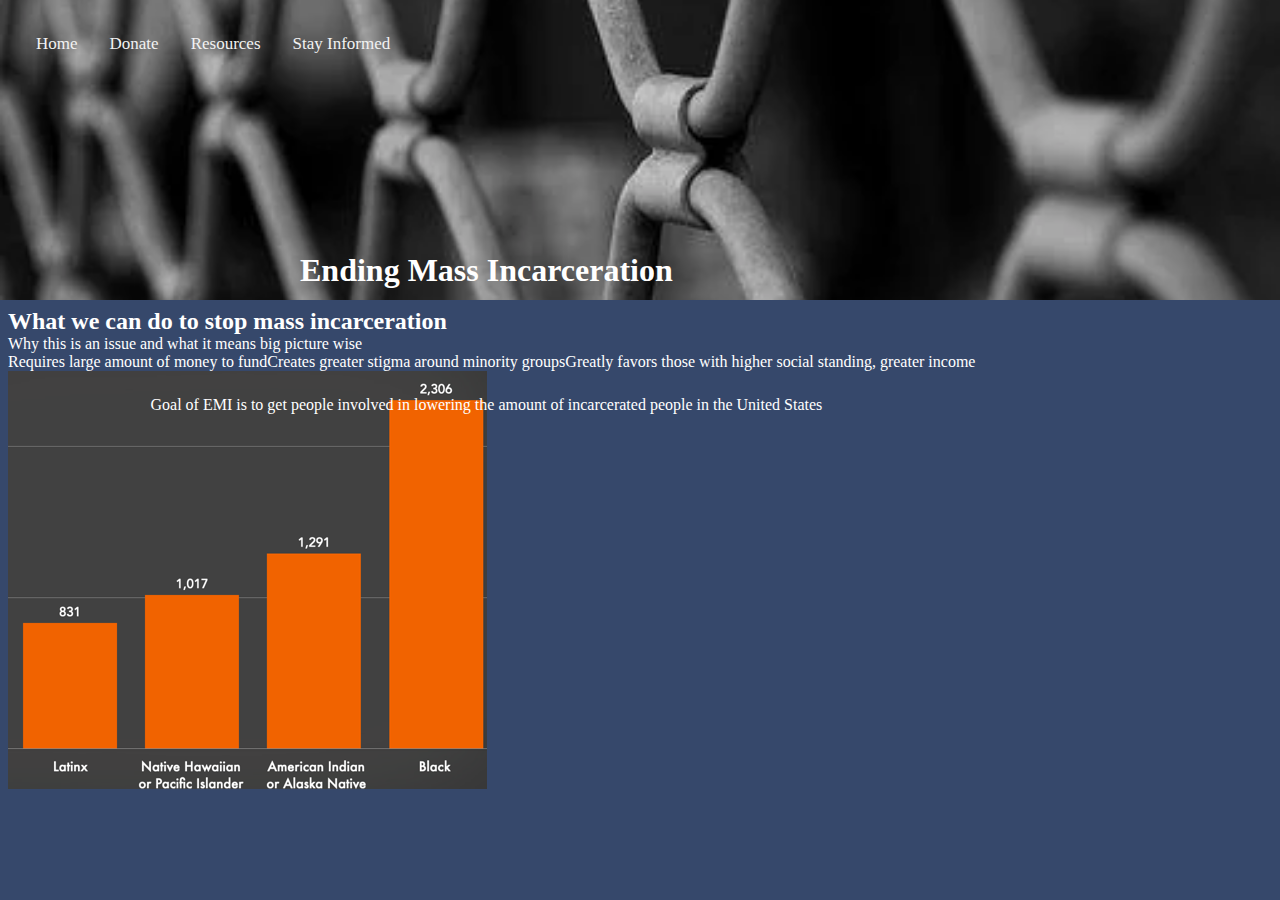
<file: index.html>
<!DOCTYPE html>
<html>
  <head>
  
    <title>EndingMassIncarceration</title>
    <meta charset="utf-8" />
	  <meta http-equiv="X-UA-Compatible" content="IE=edge" />
	  <meta name="viewport" content="width=device-width, initial-scale=1" />

	  <!-- link the webpage's stylesheet -->
	  <link rel="stylesheet" href="/style.css" />

	  <!-- link the webpage's JavaScript file -->
	  <script src="/script.js" defer></script>

  </head>
  
  <body>
    
<nav>
    <!--this is where I will keep my nav bar-->
   <div class="bg-img">
  <div class="container">
    <div class="topnav">
            <ul class="nav-links">

        <li><a href="index.html">Home</a></li>

        <li><a href="about.html">Donate</a></li>

        <li><a href="resources.html">Resources</a></li>

        <li><a href="news.html">Stay Informed</a></li>

      </ul>

    </div>
  </div>
  </div> 
  </nav>

<h1 id="okay">Ending Mass Incarceration</h1>
    <p id="hellohi"> Goal of EMI is to get people involved in lowering the amount of incarcerated people in the United States </p>

    <div class="fronter">
<h2>What we can do to stop mass incarceration</h2>
    <p>Why this is an issue and what it means big picture wise</p>
      <ul>
  <li>Requires large amount of money to fund</li>
  <li>Creates greater stigma around minority groups</li>
  <li>Greatly favors those with higher social standing, greater income</li>
</ul>
  
<img src="assets/people.png">








    
  </body>
</html>
</file>
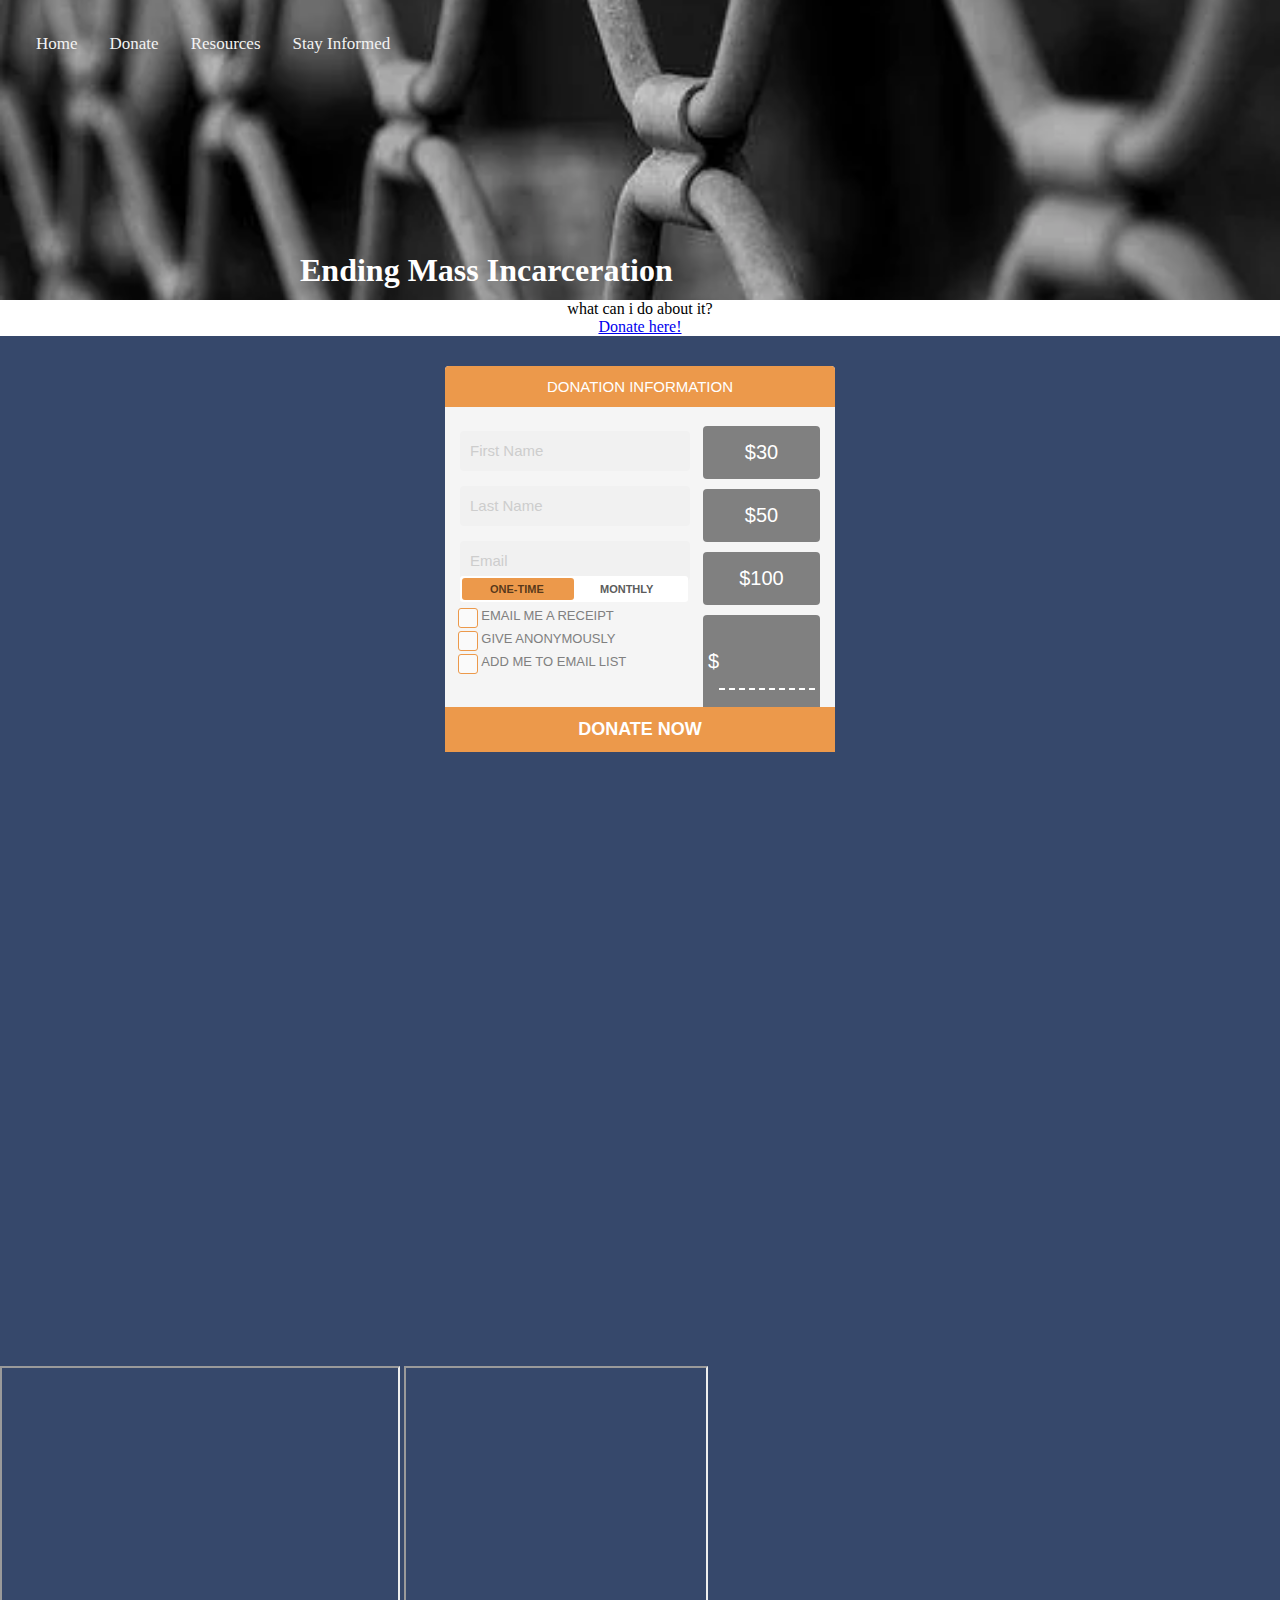
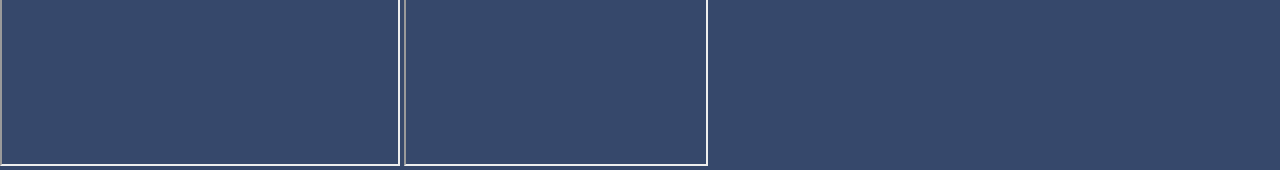
<file: about.html>
<!DOCTYPE html>
<html>
  <head>
    
    <title>EndingMassIncarceration</title>
    <meta charset="utf-8" />
	  <meta http-equiv="X-UA-Compatible" content="IE=edge" />
	  <meta name="viewport" content="width=device-width, initial-scale=1" />

	  <!-- link the webpage's stylesheet -->
	  <link rel="stylesheet" href="/style.css" />

	  <!-- link the webpage's JavaScript file -->
	  <script src="/script.js" defer></script>

  </head>
  
  <body>
    <!--this is where I will keep my nav bar-->
  <nav>
    <!--this is where I will keep my nav bar-->
   <div class="bg-img">
  <div class="container">
    <div class="topnav">
            <ul class="nav-links">

        <li><a href="index.html">Home</a></li>

        <li><a href="about.html">Donate</a></li>

        <li><a href="resources.html">Resources</a></li>

        <li><a href="news.html">Stay Informed</a></li>

      </ul>

    </div>
  </div>
  </div> 
  </nav>

    <!--fact generator-->
    
    <!--call to action!-->
    <div class="yeslet">
<p id="cta">what can i do about it?</p>
<a href="https://innocenceproject.org/donate/?f_src=FY21_web_x_gen_nmat_campNew000Top000Button_Main ">Donate here!</a>
    </div>

<div class="donation-container">
            
            <div class="donation-box">
	            <div class="title">Donation Information</div>
	            
	            <div class="fields">
		            <input type="text" id="firstName" placeholder="First Name"> </input>
		            <input type="text" id="lastName" placeholder="Last Name"> </input>
		            <input type="text" id="email" placeholder="Email"> </input>
	            </div>
	            
	            <div class="amount">
		            <div class="button">$30</div>
		            <div class="button">$50</div>
		            <div class="button">$100</div>
		            <div class="button">$<input type="text" class="set-amount" placeholder=""> </input></div>
	            </div>
	            
	            <div class="switch">
					<input type="radio" class="switch-input" name="view" value="One-Time" id="one-time" checked="">
					<label for="one-time" class="switch-label switch-label-off">One-Time</label>
					<input type="radio" class="switch-input" name="view" value="Monthly" id="monthly">
					<label for="monthly" class="switch-label switch-label-on">Monthly</label>
					<span class="switch-selection"></span>
			    </div>
			    
			    <div class="checkboxes">
					<input type="checkbox" id="receipt" class="checkbox" />
					<label for="receipt">Email Me A Receipt</label>
					<br />
					<input type="checkbox" id="anon" class="checkbox" />
					<label for="anon">Give Anonymously</label>
					<br />
					<input type="checkbox" id="list" class="checkbox" />
					<label for="list">Add Me To Email List</label>
			    </div>
			    
			    <div class="confirm">
				    
			    </div>
	            
	            <div class="donate-button"><i class="fa fa-credit-card"></i> Donate Now</div>
            </div>
            
        </div>

<script src="https://ajax.googleapis.com/ajax/libs/jquery/2.1.3/jquery.min.js"></script>
<script src="https://raw.githubusercontent.com/jerryluk/jquery.autogrow/master/jquery.autogrow-min.js"></script>




    
    <iframe src="https://www.change.org/p/governor-jerry-brown-of-calfornia-california-reduce-prison-sentences-for-inmates-to-serve-60-instead-of-85" width="400" height="400"></iframe>
        <iframe src="https://www.brennancenter.org/get-involvedwidth="400" height="400"></iframe>

<h1 id="okay">Ending Mass Incarceration</h1>


    
  </body>
</html>
</file>
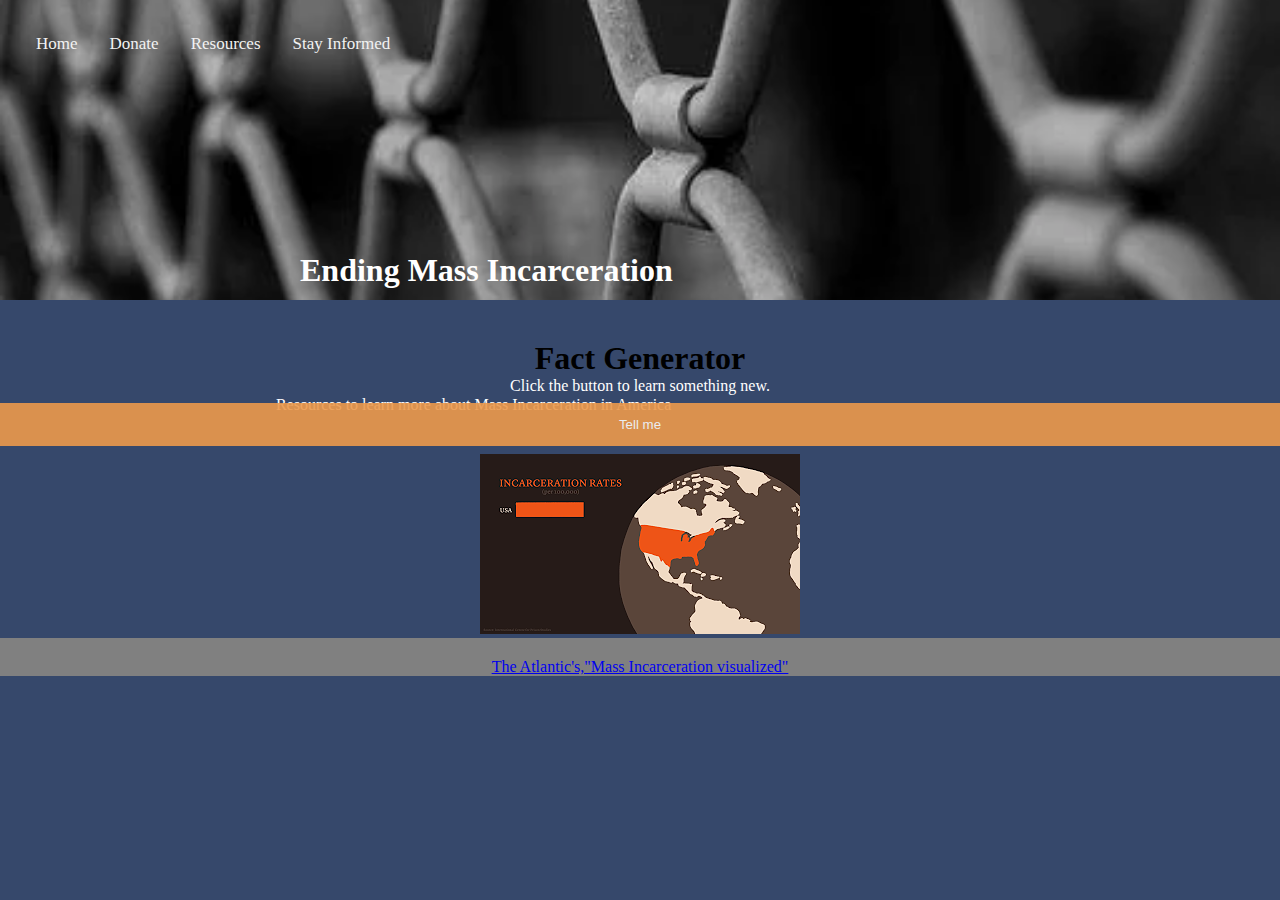
<file: news.html>
<!DOCTYPE html>
<html>
  <head>
    
    <title>EndingMassIncarceration</title>
    <meta charset="utf-8" />
	  <meta http-equiv="X-UA-Compatible" content="IE=edge" />
	  <meta name="viewport" content="width=device-width, initial-scale=1" />

	  <!-- link the webpage's stylesheet -->
	  <link rel="stylesheet" href="/style.css" />

	  <!-- link the webpage's JavaScript file -->
	  <script src="/script.js" defer></script>

  </head>
  
  <body>
  
   <div class="bg-img">
  <div class="container">
    <div class="topnav">
            <ul class="nav-links">

        <li><a href="index.html">Home</a></li>

        <li><a href="about.html">Donate</a></li>

        <li><a href="resources.html">Resources</a></li>

        <li><a href="news.html">Stay Informed</a></li>

      </ul>

    </div>
  </div>
  </div> 
  </nav>
<h1 id="okay">Ending Mass Incarceration</h1>
<header id="faxx">
  <p id="newsnews">Resources to learn more about Mass Incarceration in America</p>



  
		<h1>Fact Generator</h1>
	<main>
		<p>Click the button to learn something new.</p>
		<button id="myButton">Tell me</button>
    <p id="fact"></p>


    
          <img src="assets/video.jpg"alt="Image of a globe with the United States highlighted. Incarceration rates bar graph to the left of it. Unites Sttes at 698 per 100,000. England and wales,148, Canada 106,France 100, and Germany 78.">
    <p id="thevideo"><a href=https://youtu.be/u51_pzax4M0>The Atlantic's,"Mass Incarceration visualized"</a></p>
  </body>

</html>
</file>
<file: style.css>
/* STYLE SECTIONING TAGS */
* { /* Reset the space of the webpage */
   margin: 0px;
   padding: 0px;
}

body {
 background-color: #36486b;
}

/* STYLE TEXT */

h1 {
  color:#618685;
}

/*this is where ill keep nav bar styling*/
ul {
  list-style-type: none;
  margin: 0;
  padding: 0;
}

li {
  float: left;
}
h1{text-align:center;
   color:black;
 }

.bg-img {
  /* The image used */
  background-image: url("gate.jpg");

  min-height: 300px;

  /* Center and scale the image nicely */
  background-position: center;
  background-repeat: no-repeat;
  background-size: cover;

  /* Needed to position the navbar */
  position: relative;
}

/* Position the navbar container inside the image */
.container {
  position: absolute;
  margin: 20px;
  width: auto;
}

/* The navbar */
.topnav {
  overflow: hidden;
}

  /* Needed to position the navbar */
  position: relative;
}

/* Position the navbar container inside the image */
.container {
  position: absolute;
  margin: 20px;
  width: auto;
}

/* The navbar */
.topnav {
  overflow: hidden;
}

/* Navbar links */
.topnav a {
  float: left;
  color: #f2f2f2;
  text-align: center;
  padding: 14px 16px;
  text-decoration: none;
  font-size: 17px;
}


.topnav a:hover {
  background-color: #ddd;
  color: black;
}
.centered {
  position: absolute;
  top: 50%;
  left: 50%;
  transform: translate(-50%, -50%);
}
/* ADD MORE! */
#faxx {
 background-color:#white;
  text-align:center;
  color:white;
  padding-top:40px;
 }


#okay {
  position: absolute;
  top: 30%;
  left: 38%;
  transform: translate(-50%, -50%);
   text-align: left;
  color:white;
}

#hellohi{
  position: absolute;
  top: 45%;
  left: 38%;
  transform: translate(-50%, -50%);
   color:white;
}

#newsnews{
  position: absolute;
  top: 45%;
  left: 37%;
  transform: translate(-50%, -50%);
   color:white;
  text-align:left;
}
#thevideo{
 background-color:grey;
  text-align:center;
  color:white;
  padding-top:20px;
 }

#inn {
  background-color: #EC994B; 
  border: none;
  color: white;
  padding: 15px 32px;
  text-align: center;
  text-decoration: none;
  display: inline-block;
  margin:50px;
  font-size: 16px;
  
}


.donation-container {
	height: 1000px;
	font-family: 'Montserrat', sans-serif;
	font-weight: 500;
	font-size: 12px;
	text-transform: uppercase;
	margin-top: 30px;
}

.donation-box {
	width: 390px;
	height: 386px;
	background-color: #F5F5F5;
	border-top-left-radius: 4px;
	border-top-right-radius: 4px;
	position: relative;
	margin-left: auto;
	margin-right: auto;
	
	-webkit-transition: all 0.15s ease-out;
	-moz-transition: all 0.15s ease-out;
	-o-transition: all 0.15s ease-out;
	transition: all 0.15s ease-out;
}

.donation-box .title {
	background-color: #EC994B;
	width: 100%;
	border-top-left-radius: 4px;
	border-top-right-radius: 4px;
	color: white;
	text-align: center;
	padding-top: 12px;
	padding-bottom: 12px;
	font-size: 15px;
}

.donation-box .donate-button {
	background-color: #EC994B;
	width: 100%;
	color: white;
	text-align: center;
	padding-top: 12px;
	padding-bottom: 12px;
	font-size: 18px;
	bottom: 0px;
	position: absolute;
	cursor: pointer;
	font-weight: 800;
}

.donation-box .fields {
	width: 59%;
	display: block;
	position: absolute;
	top: 60px;
	left: 15px;
}

.donation-box .fields input {
	width: 100%;
	font-size: 17px;
	padding: 10px;
	border-radius: 4px;
	border-width: 0px;
	color: #5C5C5C;
	font-weight: 500;
	margin-bottom: 10px;
	-webkit-font-smoothing: antialiased;
}

::-webkit-input-placeholder {
   color: #cdcdcd;
   font-size: 15px;
}

:-moz-placeholder { /* Firefox 18- */
   color: #cdcdcd;
   font-size: 15px;
}

::-moz-placeholder {  /* Firefox 19+ */
   color: #cdcdcd;
   font-size: 15px; 
}

:-ms-input-placeholder {  
   color: #cdcdcd;
   font-size: 15px;
}

.donation-box .amount {
	width: 30%;
	display: block;
	position: absolute;
	top: 60px;
	right: 15px;
}

.donation-box .amount .button {
	width: 100%;
	background-color: gray;
	margin-bottom: 10px;
	text-align: center;
	color: white;
	padding: 15px 0px 15px 0px;
	border-radius: 4px;
	font-size: 20px;
	cursor: pointer;
	
	-webkit-transition: 400ms background-color;
	-moz-transition: 800ms opacity, 800ms right;
	-ms-transition: 800ms opacity, 800ms right;
	-o-transition: 800ms opacity, 800ms right;
	transition: 200ms background-color;
}

.donation-box .amount .button:hover {
	background-color: #393939;
}

.donation-box .amount .button.selected {
	background-color: #393939;
}

.donation-box .amount .button input {
	min-width: 34px;
	font-size: 20px;
	font-weight: 500;
	border: none;
	background-color: transparent;
	color: white;
	font-family: Montserrat, sans-serif;
	font-size: 20px;
	font-stretch: normal;
	font-style: normal;
	font-variant: normal;
	font-weight: 500;
	border-bottom: 2px dashed white;
	-webkit-font-smoothing: antialiased;
	
	-webkit-transition: all 0.15s ease-out;
	-moz-transition: all 0.15s ease-out;
	-o-transition: all 0.15s ease-out;
	transition: all 0.15s ease-out;
}

.set-amount {
	max-width: 96px;
}

.switch {
  position: absolute;
  top: 190px;
  left: 15px;
  margin: 20px auto;
  height: 26px;
  width: 58.5%;
  background: white;
  border-radius: 3px;
}

.switch-label {
  position: relative;
  z-index: 2;
  float: left;
  width: 49%;
  line-height: 26px;
  font-size: 11px;
  color: #5C5C5C;
  text-align: center;
  cursor: pointer;
  font-weight: bold;
}
.switch-label:active {
  font-weight: bold;
}

.switch-label-off {
  padding-left: 2px;
}

.switch-label-on {
  padding-right: 2px;
}

.switch-input {
  display: none;
}
.switch-input:checked + .switch-label {
  font-weight: bold;
  color: rgba(0, 0, 0, 0.65);
  
  -webkit-transition: 0.15s ease-out;
  -moz-transition: 0.15s ease-out;
  -o-transition: 0.15s ease-out;
  transition: 0.15s ease-out;
}
.switch-input:checked + .switch-label-on ~ .switch-selection {
  left: 114px;
}

.switch-selection {
  display: block;
  position: absolute;
  z-index: 1;
  top: 2px;
  left: 2px;
  width: 49%;
  height: 22px;
  background:#EC994B ;
  border-radius: 3px;
  background-color: #EC994B;
  
  -webkit-transition: left 0.15s ease-out;
  -moz-transition: left 0.15s ease-out;
  -o-transition: left 0.15s ease-out;
  transition: left 0.15s ease-out;
}

.checkboxes {
	position: absolute;
	top: 242px;
	left: 13px;
}

.checkboxes label {
	position: relative;
	top: -8px;
	font-size: 13px;
	color: gray;
}

.checkbox {
	-webkit-appearance: none;
	background-color: #fafafa;
	border: 1px solid #EC994B;
	padding: 9px;
	border-radius: 3px;
	display: inline-block;
	position: relative;
	
	-webkit-transition: all 0.15s ease-out;
	-moz-transition: all 0.15s ease-out;
	-o-transition: all 0.15s ease-out;
	transition: all 0.15s ease-out;
}

.checkbox:active, .checkbox:checked:active {
	
}

.checkbox:checked {
	background-color: #EC994B;
	border: 1px solid #EC994B;
	color: white;
}

.checkbox:checked:after {
	content: '\2714';
	font-size: 14px;
	position: absolute;
	top: 0px;
	left: 3px;
	color: white;
}

.confirm {
	display: none;
	position: absolute;
	top: 335px;
	left: 15px;
	right: 15px;
	font-size: 16px;
	
	-webkit-transition: all 0.15s ease-out;
	-moz-transition: all 0.15s ease-out;
	-o-transition: all 0.15s ease-out;
	transition: all 0.15s ease-out;
}

.confirm i {
	font-weight: bold;
	text-decoration: underline;
	font-style: normal;
}

* {box-sizing: border-box}

/* Full-width input fields */
  input[type=text], input[type=password] {
  width: 100%;
  padding: 15px;
  margin: 5px 0 22px 0;
  display: inline-block;
  border: none;
  background: #f1f1f1;
}

input[type=text]:focus, input[type=password]:focus {
  background-color: #ddd;
  outline: none;
}

hr {
  border: 1px solid #f1f1f1;
  margin-bottom: 25px;
}

/* Set a style for all buttons */
button {
  background-color: #EC994B;
  color: white;
  padding: 14px 20px;
  margin: 8px 0;
  border: none;
  cursor: pointer;
  width: 100%;
  opacity: 0.9;
}

.fronter{
color:white;
  margin:8px;
}

#cta{
background-color:white;
  text-align:center;
}
.yeslet{
background-color:white;
  text-align:center;
}
</file>
